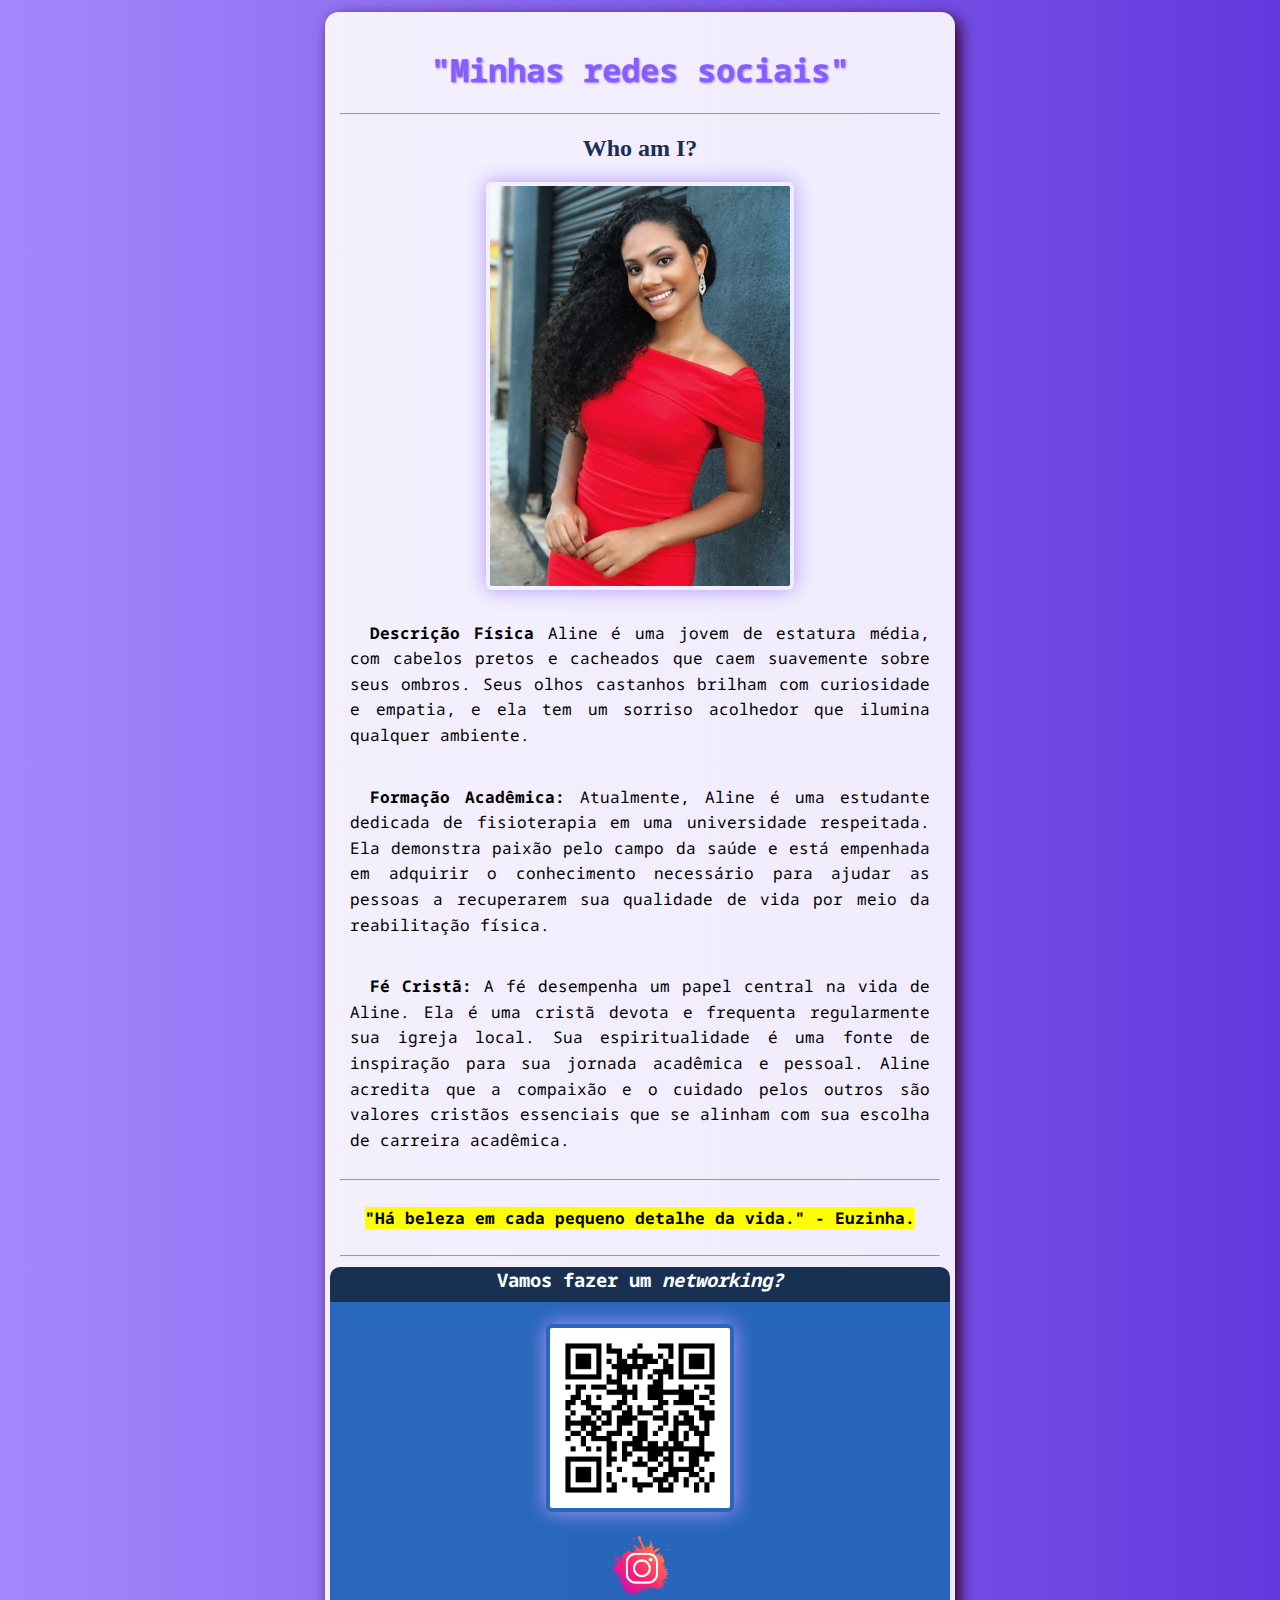
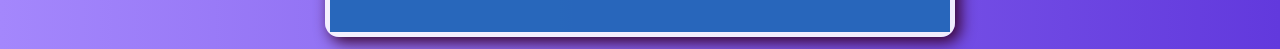
<file: index.html>
<!DOCTYPE html>
<html lang="pt-br">
<head>
    <meta charset="UTF-8">
    <meta http-equiv="X-UA-Compatible" content="IE=edge">
    <meta name="viewport" content="width=device-width, initial-scale=1.0">
    <link rel="shortcut icon" href="imgs/icon.ico" type="image/x-icon">
    <title>Social</title>
    <link rel="stylesheet" href="style.css">
</head>
<body>
    <main>
        <h1>"Minhas redes sociais"</h1>
        <hr>
        <h2>Who am I?</h2>
        <picture><img src="imgs/eu-social.jpeg" width="300px" alt="Sou eu"></picture>
        
        <p class="oi" style="box-shadow:">    
            <strong>Descrição Física</strong> Aline é uma jovem de estatura média, com cabelos pretos e cacheados que caem suavemente sobre seus ombros. Seus olhos castanhos brilham com curiosidade e empatia, e ela tem um sorriso acolhedor que ilumina qualquer ambiente.</p>
            
            <p class="oi">
            <strong>Formação Acadêmica:</strong> Atualmente, Aline é uma estudante dedicada de fisioterapia em uma universidade respeitada. Ela demonstra paixão pelo campo da saúde e está empenhada em adquirir o conhecimento necessário para ajudar as pessoas a recuperarem sua qualidade de vida por meio da reabilitação física.</p>
            
            <p class="oi">
            <strong>Fé Cristã:</strong> A fé desempenha um papel central na vida de Aline. Ela é uma cristã devota e frequenta regularmente sua igreja local. Sua espiritualidade é uma fonte de inspiração para sua jornada acadêmica e pessoal. Aline acredita que a compaixão e o cuidado pelos outros são valores cristãos essenciais que se alinham com sua escolha de carreira acadêmica.</p> 
                    
            <hr>
         <p class="humilde"><mark>"Há beleza em cada pequeno detalhe da vida." - Euzinha.</mark></p>
        <hr>
        <h3 class="net">Vamos fazer um <em>networking?</em></h3>
        <div>
            <br>
            <picture><img src="imgs/qrcode.png" width="180px alt="qrcode"></picture>
            <div><a href="https://www.instagram.com/line_lima27/" target="tela"><img src="imgs/insta.png" width="100px"></a></div>
            <!--<ul>
               <li><img src="imgs/icone-facebook.png" alt="meu"><a href="https://www.facebook.com/jefferson.mendes.93/" target="_blank">/jefferson.mendes.93</a> - Acesse meu perfil do Facebook</li>
                <li><img src="imgs/icone-github.png" alt="meugithub"><a href="https://github.com/MendesNostalgia" target="_blank">/MendesNostalgia</a> - Acesse meu repositório do GitHub</li>
                <li><img src="imgs/icone-instagram.png" alt="meuinsta"><a href="https://www.instagram.com/line_lima27/" target="_blank">/line_lima27</a> - Me siga no Instagram</li>
                <li><img src="imgs/icone-linkedin.png" alt="meulinkd"><a href="https://www.linkedin.com/in/jefferson-da-silva-mendes-842a58201/" target="_blank">/jefferson-da-silva</a> - Me adicione no LinkedIn</li>
            </ul>-->
        </div>
    </main>
</body>
</html>
</file>
<file: style.css>
@charset "UTF-8";

@import url('https://fonts.googleapis.com/css2?family=Noto+Sans+Mono:wght@100;200;300;400;500;600;700;800;900&display=swap');

*{
    font-family: 'Noto Sans Mono', monospace, cursive;
       
    
}

.link{
    border-radius: 10px;
    font-size: .8em;
    background-color:  red;
    padding: 0px;
    margin: 10px 0px 0px 40%;
    text-align: center;

}

body{
    padding: 4px;
    background-image: linear-gradient(to left,  #6239dd, #a487fc);
}

ul{
    text-align: left;
    padding-bottom: 10px;
}

picture > img{
    padding: 4px;
    border-radius: 6px;
    box-shadow: 0px 0px 20px #B197FC;
}

main{
    background-color: rgba(255, 255, 255, 0.895);
    border-radius: 14px;
    box-shadow: 5px 5px 15px #370028;
    width: 600px;
    padding: 15px;
    margin: auto;
    text-align: center;
}

main picture{
    text-align: center;
    
}

.net{
    background-color: #183153;
    border-radius: 10px 10px 0px 0px;
    margin: 10px -10px 10px -10px;
    padding-bottom: 10px;
}

main h1{
    color: #865dff;
    text-align: center;
    text-shadow: 1px 1px 2px #936ffd;

}

.oi{
    text-indent: 20px;
    line-height: 1.6em;
}

main img{
    border-image: 20px;
    image-rendering: 5s;
}

main > p{
    padding: 10px;
    text-align: justify;
}

.humilde{
    text-align: center;
    font-weight: bold;
}

main > div{
    background-color: #004badd5;
    border-radius: -10px;
    margin: -10px;
    margin: -10px -10px;
    padding-bottom: 10px;    
}

h3 {
    color: white;
}

main a{
    text-decoration: none;
}

main a:hover{
    text-decoration: underline;
    color: rgb(255, 255, 255);
    transition-duration: .7s;
}

h2{
    color: #183153;
    text-align: center;
    font-family: fantasy;
}
</file>
